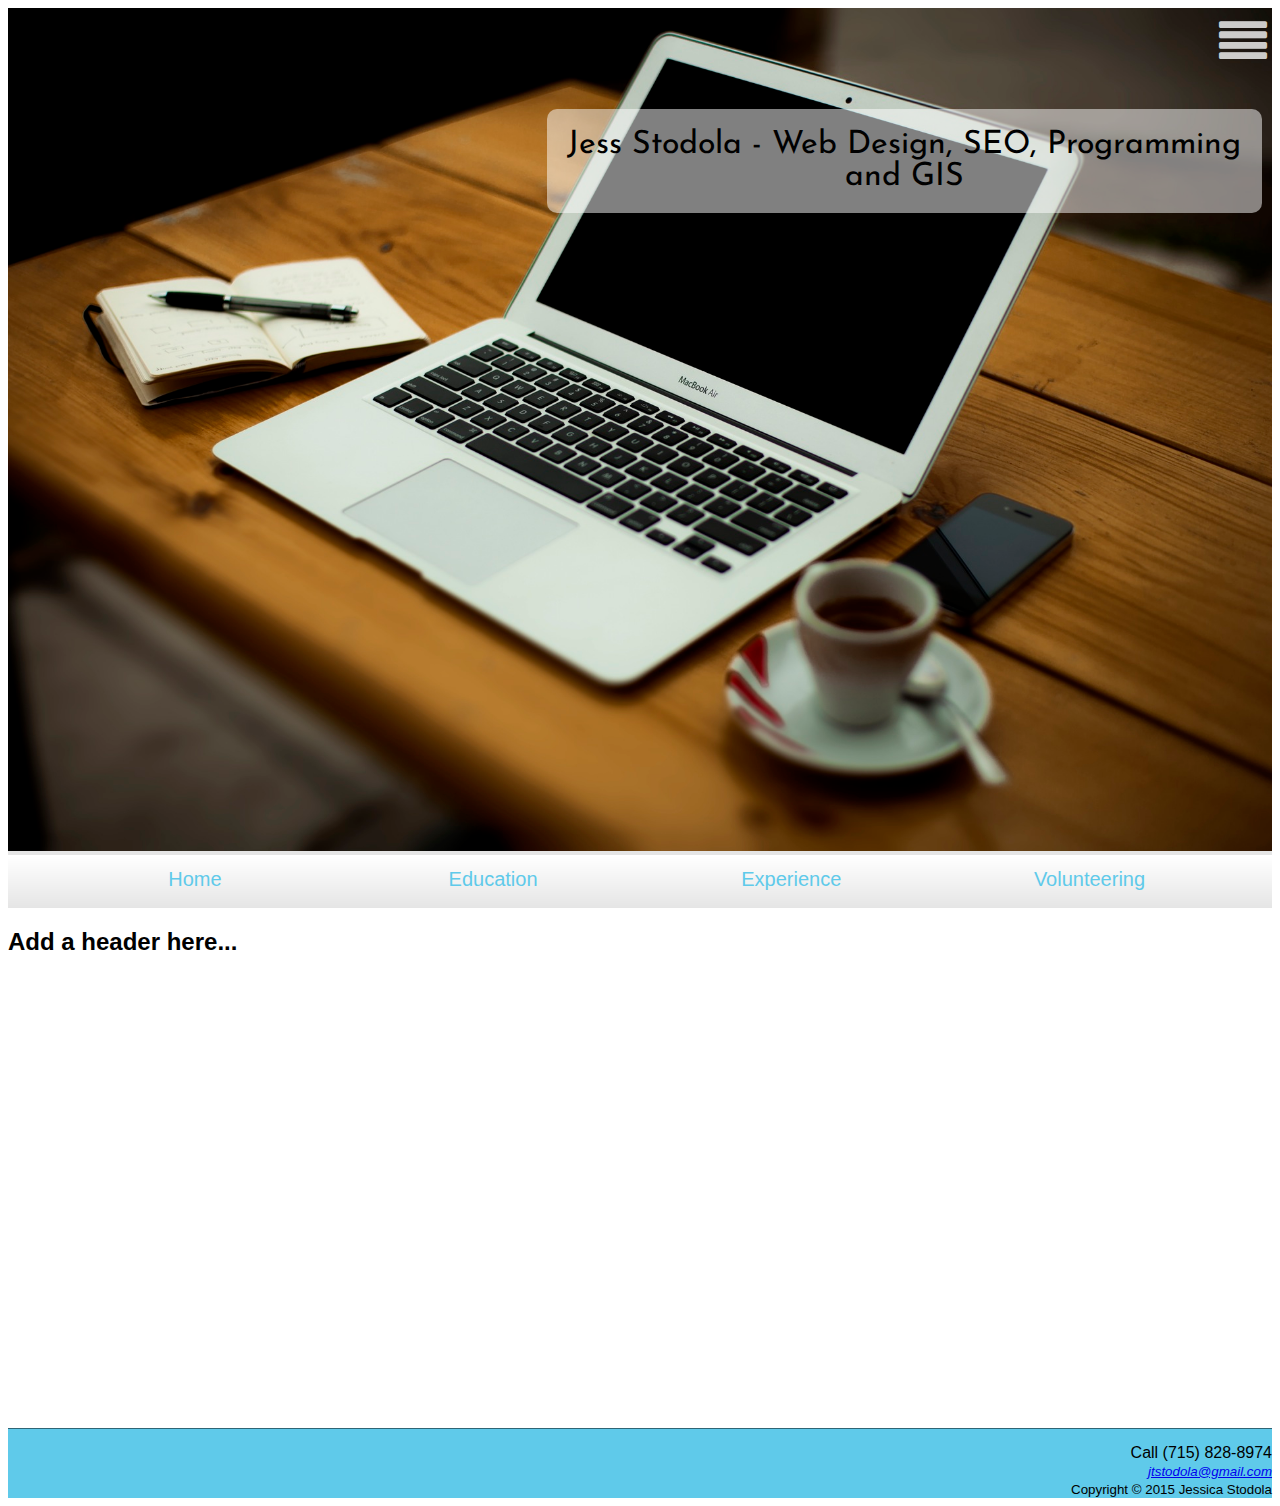
<file: index.html>
<!DOCTYPE html>
<html lang="en-us">
    <head>
      <meta charset="utf-8">
      <title>Jessica Stodola Web Design</title>
      <link href='http://fonts.googleapis.com/css?family=Arimo' rel='stylesheet' type='text/css'>
      <link href='http://fonts.googleapis.com/css?family=Josefin+Sans:400,700' rel='stylesheet' type='text/css'>
      <link rel="stylesheet" href="http://maxcdn.bootstrapcdn.com/font-awesome/4.5.0/css/font-awesome.min.css">
      <link href="css/stylesheet.css" rel="stylesheet">
      <!--[if lt IE 9]>
      <script src="http://htmlshim.googlecode.com/svn/trunk/html5.js">
      </script>
      <![endif]-->
    </head>
        
    <body>
      <div class="landing">
        
      </div>
      
      <div class="wrapper"> 
        <header>
          <a title="Links"  href="#"><i class="fa fa-align-justify fa-3x"></i></a>
          <img src="images/coffee-apple-iphone-laptop.jpg">
          <h1>Jess Stodola - Web Design, SEO, Programming and GIS</h1>
        </header>

        <nav>
          <ul>
            <li><a href="index.html">Home</a></li>
            <li><a href="education.html">Education</a></li>
            <li><a href="experience.html">Experience</a></li>
            <li><a href="volunteer.html">Volunteering</a></li>
          </ul>
        </nav>

        <section class="home">
          <h2>Add a header here...</h2>

          <p>

          </p>
        </section>

        <footer>
          <a class="mobile" href="tel:715-828-8974">Call (715) 828-8974</a>
          <span class="desktop">Call (715) 828-8974</span><br>
          <small><i><a href="mailto:jtstodola@gmail.com">jtstodola@gmail.com<a/></small></i><br>
          <small>Copyright &copy; 2015 Jessica Stodola</small>
        </footer>

      </div>
                    
    </body>
                
</html>
</file>
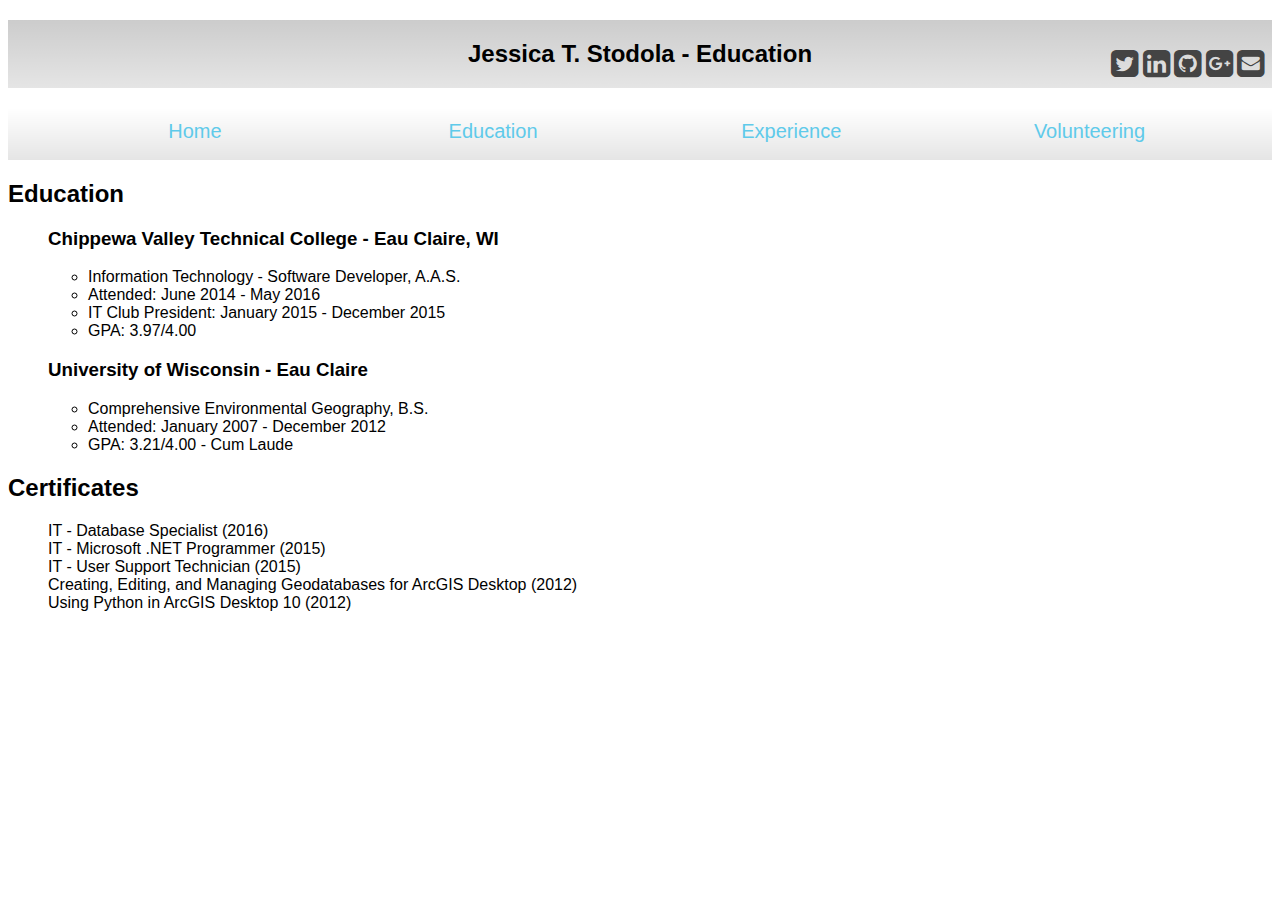
<file: education.html>
<!DOCTYPE html>
<html lang="en-US">
  <head>
    <meta charset="utf-8">
    <meta name="viewport" content="width=device-width, initial-scale=0">
    <title>Jessica Stodola - Resume</title>
    <link rel="stylesheet" href="../css/stylesheet.css">
    <link rel="stylesheet" href="http://maxcdn.bootstrapcdn.com/font-awesome/4.5.0/css/font-awesome.min.css">
    <link  rel='stylesheet' type='text/css' href='https://fonts.googleapis.com/css?family=Source+Sans+Pro'>
  </head>
  <body id="jstodola">
    <div class="container">

      <header>
        <h2>Jessica T. Stodola - Education</h2>
        <div class="media">
          <a title="Twitter"  href="http://twitter.com/JessicaTStodola">
          <i class="fa fa-twitter-square fa-2x"></i>
          </a>
          <a title="LinkedIn" href="http://www.linkedin.com/in/jessica-stodola-52730859">
          <i class="fa fa-linkedin-square fa-2x"></i>
          </a>
          <a title="Github" href="http://www.github.com/jtstodola">
          <i class="fa fa-github-square fa-2x"></i>
          </a>
          <a title="Google+" href="https://plus.google.com/u/0/101188666066656296631/posts">
          <i class="fa fa-google-plus-square fa-2x"></i>
          </a>
          <a title="Email me" href="mailto:jtstodola@gmail.com">
          <i class="fa fa-envelope-square fa-2x"></i>
          </a>
        </div>
      </header>
      
      <nav>
        <ul>
          <li><a href="index.html">Home</a></li>
          <li><a href="education.html">Education</a></li>
          <li><a href="experience.html">Experience</a></li>
          <li><a href="volunteer.html">Volunteering</a></li>
        </ul>
      </nav>

      <main>
        <section>
          <h2>Education</h2>
          <ul>
            <li>
              <h3>Chippewa Valley Technical College - Eau Claire, WI</h3>
              <ul>
                <li>Information Technology - Software Developer, A.A.S.</li>
                <li>Attended: June 2014 - May 2016</li>
                <li>IT Club President: January 2015 - December 2015</li>
                <li>GPA: 3.97/4.00</li>
              </ul>
            </li>
            <li>
              <h3>University of Wisconsin - Eau Claire</h3>
              <ul>
                <li>Comprehensive Environmental Geography, B.S.</li>
                <li>Attended: January 2007 - December 2012</li>
                <li>GPA: 3.21/4.00 - Cum Laude</li>
              </ul>
            </li>
          </ul>
        </section>
        
        <section>
          <h2>Certificates</h2>
          <ul>
            <li>IT - Database Specialist (2016)</li>
            <li>IT - Microsoft .NET Programmer (2015)</li>
            <li>IT - User Support Technician (2015)</li>
            <li>Creating, Editing, and Managing Geodatabases for ArcGIS Desktop (2012)</li>
            <li>Using Python in ArcGIS Desktop 10 (2012)</li>
          </ul>
        </section>

      </main>

    </div>

  </body>
</html>
</file>
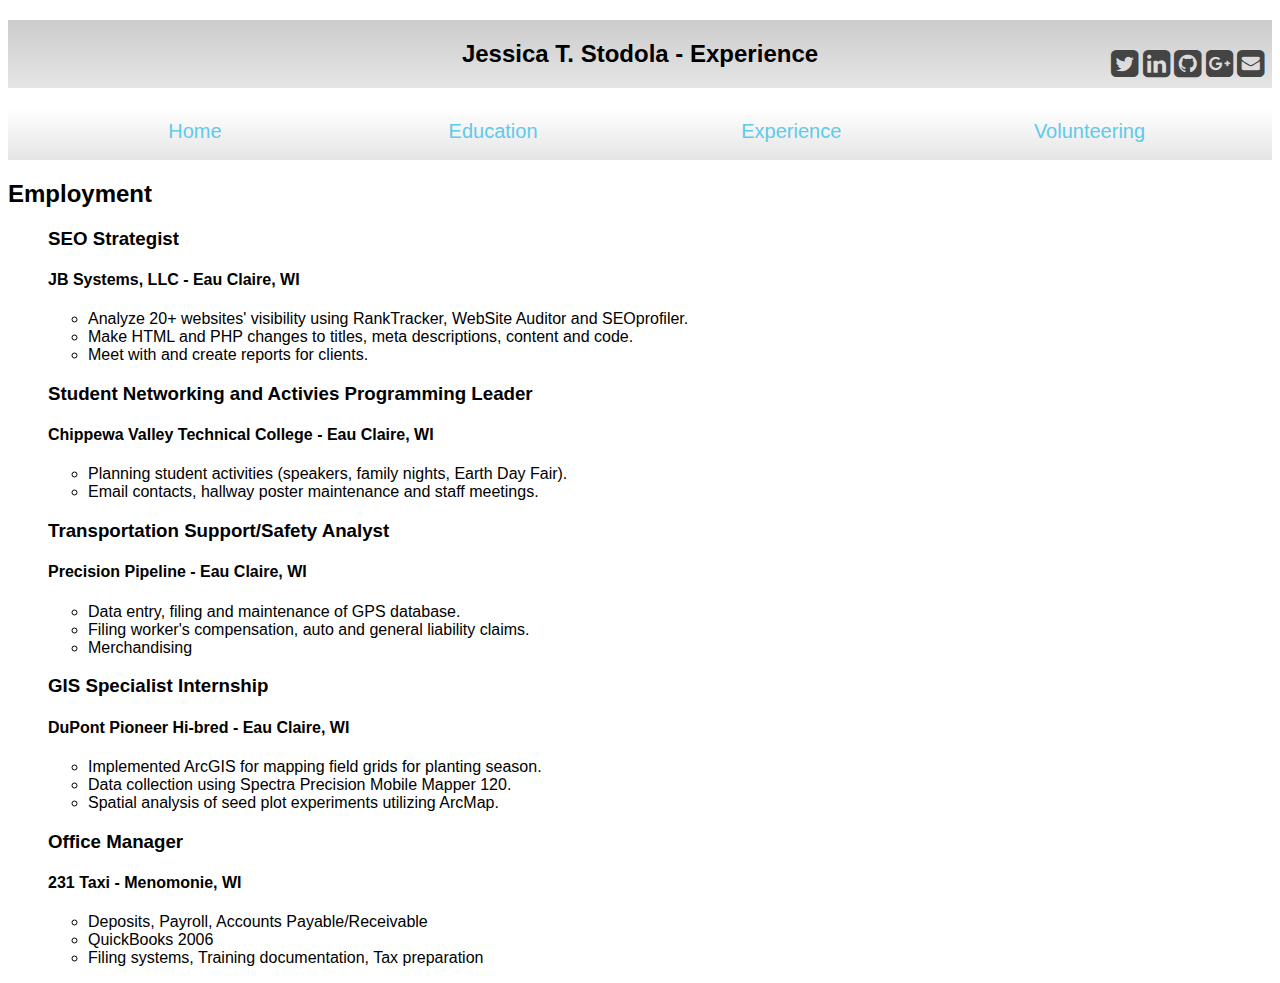
<file: experience.html>
<!DOCTYPE html>
<html lang="en-US">
  <head>
    <meta charset="utf-8">
    <meta name="viewport" content="width=device-width, initial-scale=0">
    <title>Jessica Stodola - Resume</title>
    <link rel="stylesheet" href="../css/stylesheet.css">
    <link rel="stylesheet" href="http://maxcdn.bootstrapcdn.com/font-awesome/4.5.0/css/font-awesome.min.css">
    <link  rel='stylesheet' type='text/css' href='https://fonts.googleapis.com/css?family=Source+Sans+Pro'>
  </head>
  <body id="jstodola">
    <div class="container">

      <header>
        <h2>Jessica T. Stodola - Experience</h2>
        <div class="media">
          <a title="Twitter"  href="http://twitter.com/JessicaTStodola">
          <i class="fa fa-twitter-square fa-2x"></i>
          </a>
          <a title="LinkedIn" href="http://www.linkedin.com/in/jessica-stodola-52730859">
          <i class="fa fa-linkedin-square fa-2x"></i>
          </a>
          <a title="Github" href="http://www.github.com/jtstodola">
          <i class="fa fa-github-square fa-2x"></i>
          </a>
          <a title="Google+" href="https://plus.google.com/u/0/101188666066656296631/posts">
          <i class="fa fa-google-plus-square fa-2x"></i>
          </a>
          <a title="Email me" href="mailto:jtstodola@gmail.com">
          <i class="fa fa-envelope-square fa-2x"></i>
          </a>
        </div>
      </header>
      
      <nav>
        <ul>
          <li><a href="index.html">Home</a></li>
          <li><a href="education.html">Education</a></li>
          <li><a href="experience.html">Experience</a></li>
          <li><a href="volunteer.html">Volunteering</a></li>
        </ul>
      </nav>

      <main>
        <section>
          <h2>Employment</h2>
          <ul>
            <li>
              <h3>SEO Strategist</h3>
              <h4>JB Systems, LLC - Eau Claire, WI</h4>
              <ul>
                <li>Analyze 20+ websites' visibility using RankTracker, WebSite Auditor and SEOprofiler.</li>
                <li>Make HTML and PHP changes to titles, meta descriptions, content and code.</li>
                <li>Meet with and create reports for clients.</li>
              </ul>
            </li>
            
            <li>
              <h3>Student Networking and Activies Programming Leader</h3>
              <h4>Chippewa Valley Technical College - Eau Claire, WI</h4>
              <ul>
                <li>Planning student activities (speakers, family nights, Earth Day Fair).</li>
                <li>Email contacts, hallway poster maintenance and staff meetings.</li>
              </ul>
            </li>
            
            <li>
              <h3>Transportation Support/Safety Analyst</h3>
              <h4>Precision Pipeline - Eau Claire, WI</h4>
              <ul>
                <li>Data entry, filing and maintenance of GPS database.</li>
                <li>Filing worker's compensation, auto and general liability claims.</li>
                <li>Merchandising</li>
              </ul>
            </li>
            
            <li>
              <h3>GIS Specialist Internship</h3>
              <h4>DuPont Pioneer Hi-bred - Eau Claire, WI</h4>
              <ul>
                <li>Implemented ArcGIS for mapping field grids for planting season.</li>
                <li>Data collection using Spectra Precision Mobile Mapper 120.</li>
                <li>Spatial analysis of seed plot experiments utilizing ArcMap.</li>
              </ul>
            </li>
            
            <li>
              <h3>Office Manager</h3>
              <h4>231 Taxi - Menomonie, WI</h4>
              <ul>
                <li>Deposits, Payroll, Accounts Payable/Receivable</li> 
                <li>QuickBooks 2006</li> 
                <li>Filing systems, Training documentation, Tax preparation</li>
              </ul>
            </li>
          </ul>
        </section>

      </main>

    </div>

  </body>
</html>
</file>
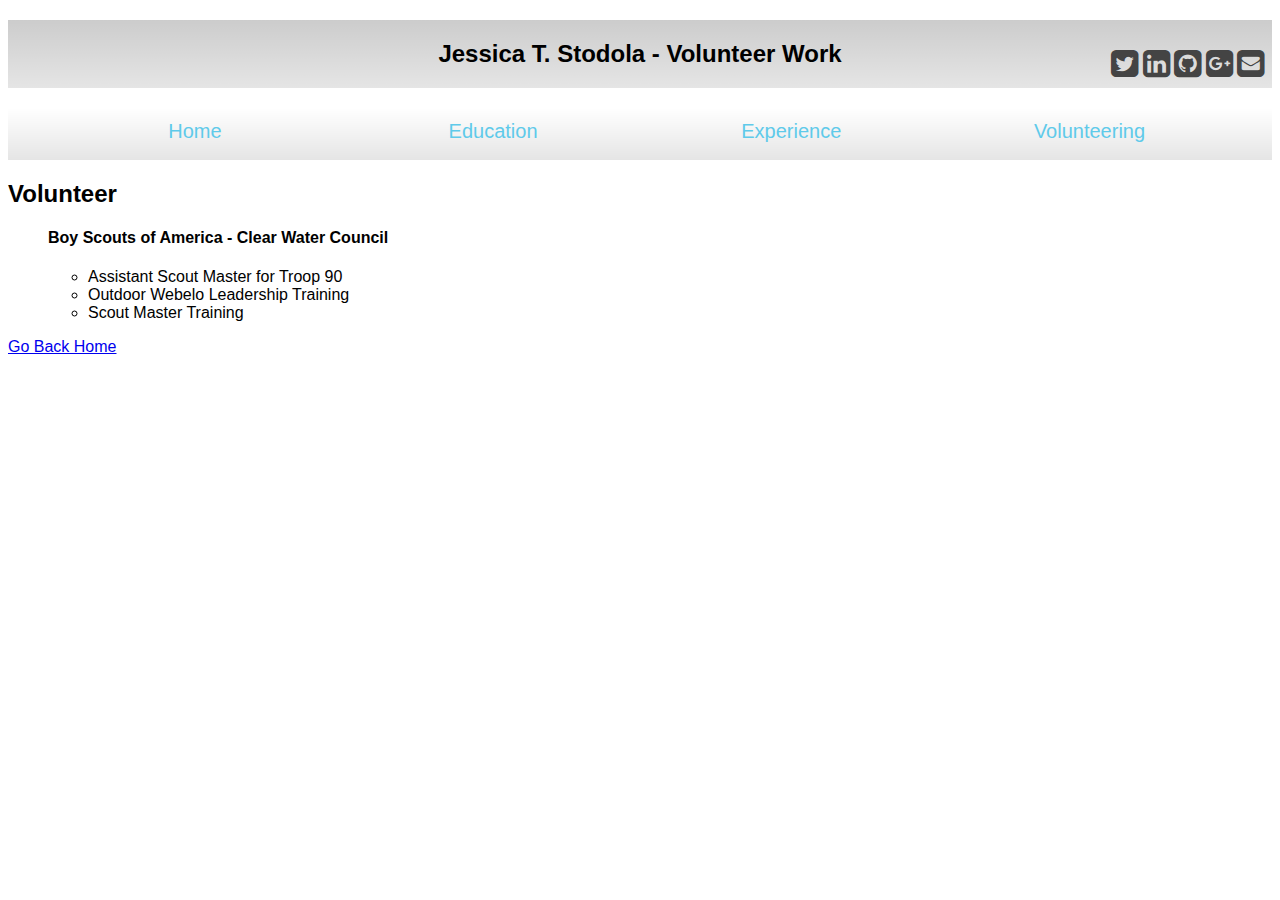
<file: volunteer.html>
<!DOCTYPE html>
<html lang="en-US">
  <head>
    <meta charset="utf-8">
    <meta name="viewport" content="width=device-width, initial-scale=0">
    <title>Jessica Stodola - Resume</title>
    <link rel="stylesheet" href="../css/stylesheet.css">
    <link rel="stylesheet" href="http://maxcdn.bootstrapcdn.com/font-awesome/4.5.0/css/font-awesome.min.css">
    <link  rel='stylesheet' type='text/css' href='https://fonts.googleapis.com/css?family=Source+Sans+Pro'>
  </head>
  <body id="jstodola">
    <div class="container">

      <header>
        <h2>Jessica T. Stodola - Volunteer Work</h2>
        <div class="media">
          <a title="Twitter"  href="http://twitter.com/JessicaTStodola">
          <i class="fa fa-twitter-square fa-2x"></i>
          </a>
          <a title="LinkedIn" href="http://www.linkedin.com/in/jessica-stodola-52730859">
          <i class="fa fa-linkedin-square fa-2x"></i>
          </a>
          <a title="Github" href="http://www.github.com/jtstodola">
          <i class="fa fa-github-square fa-2x"></i>
          </a>
          <a title="Google+" href="https://plus.google.com/u/0/101188666066656296631/posts">
          <i class="fa fa-google-plus-square fa-2x"></i>
          </a>
          <a title="Email me" href="mailto:jtstodola@gmail.com">
          <i class="fa fa-envelope-square fa-2x"></i>
          </a>
        </div>
      </header>
      
      <nav>
        <ul>
          <li><a href="index.html">Home</a></li>
          <li><a href="education.html">Education</a></li>
          <li><a href="experience.html">Experience</a></li>
          <li><a href="volunteer.html">Volunteering</a></li>
        </ul>
      </nav>

      <main>
        <section>
          <h2>Volunteer</h2>
          <ul>
            <li>
              <h4>Boy Scouts of America - Clear Water Council</h4>
              <ul>
                <li>Assistant Scout Master for Troop 90</li>
                <li>Outdoor Webelo Leadership Training</li>
                <li>Scout Master Training</li>
              </ul>
            </li>
          </ul>
        </section>
        
        <a href="index.html">Go Back Home</a>
      </main>

    </div>

  </body>
</html>
</file>
<file: css/stylesheet.css>
body {
    font-family: sans-serif;
}

.wrapper {
    
  border-radius: 5px;
  margin-left: auto;
  margin-right: auto;
  width: 100%;
}

header {
  position: relative;
  background-image: linear-gradient(to bottom, rgba(0, 0, 0, .2), rgba(0, 0, 0, .1));
  color: rgba(0, 0, 0, 1);
  margin-bottom: 1px;
  margin-top: 0;
}

header > img {
  width: 100%;
  margin-left: auto;
  margin-right: auto;
}

header > h1 {
  position: absolute;
  top: 80px;
  right: 10px;
  width: 55%;
  background-color: rgba(255, 255, 255, .5);
  border-radius: 10px;
  font-family: 'Josefin Sans', sans-serif;
  font-weight: 400;
  padding: 20px 10px;
  text-align: center;
}

header h2 {
  width: 90%;
  padding: 20px 0;
  text-align: center;
  margin-left: auto;
  margin-right: auto;
}

.fa {
  color: #444;
}

.fa-align-justify {
  position: absolute;
  top: 10px;
  right: 5px;
  color: rgba(255, 255, 255, .8);
}

.media {
  position: absolute;
  top: 28px;
  right: 8px;
}

.media a {
  text-decoration: none;
}

nav ul {
  background-image: linear-gradient(to bottom, rgba(0, 0, 0, 0), rgba(0, 0, 0, .1));
  height: 40px;
  margin-top: 0px;
  padding-top: 12px;
}

nav > ul > li {
  display: inline-block;
  list-style-type: none;
  text-align: center;
  width: 24%;
}

nav > ul > li > a {
  color: rgb(95,202,234);
  font-size: 20px;
  text-decoration: none;
}

.home {
  background-color: rgba(255, 255, 255, .5);
  height: 500px;
  margin-left: auto;
  margin-right: auto;
  width: 100%;
}

section > ul > li {
  list-style-type: none;
}

footer {
  background-color: rgba(95, 202, 234, 1);
  border-top: 1px solid rgba(0, 0, 0, .5);
  padding-top: 15px;
  text-align: right;
}



/* Desktop */
@media screen and (min-width: 450px) {
  .mobile {
    display: none;
  }
}

/* Mobile */
@media screen and (max-width: 449px) {
  .desktop {
    display: none;
  }
}
</file>
